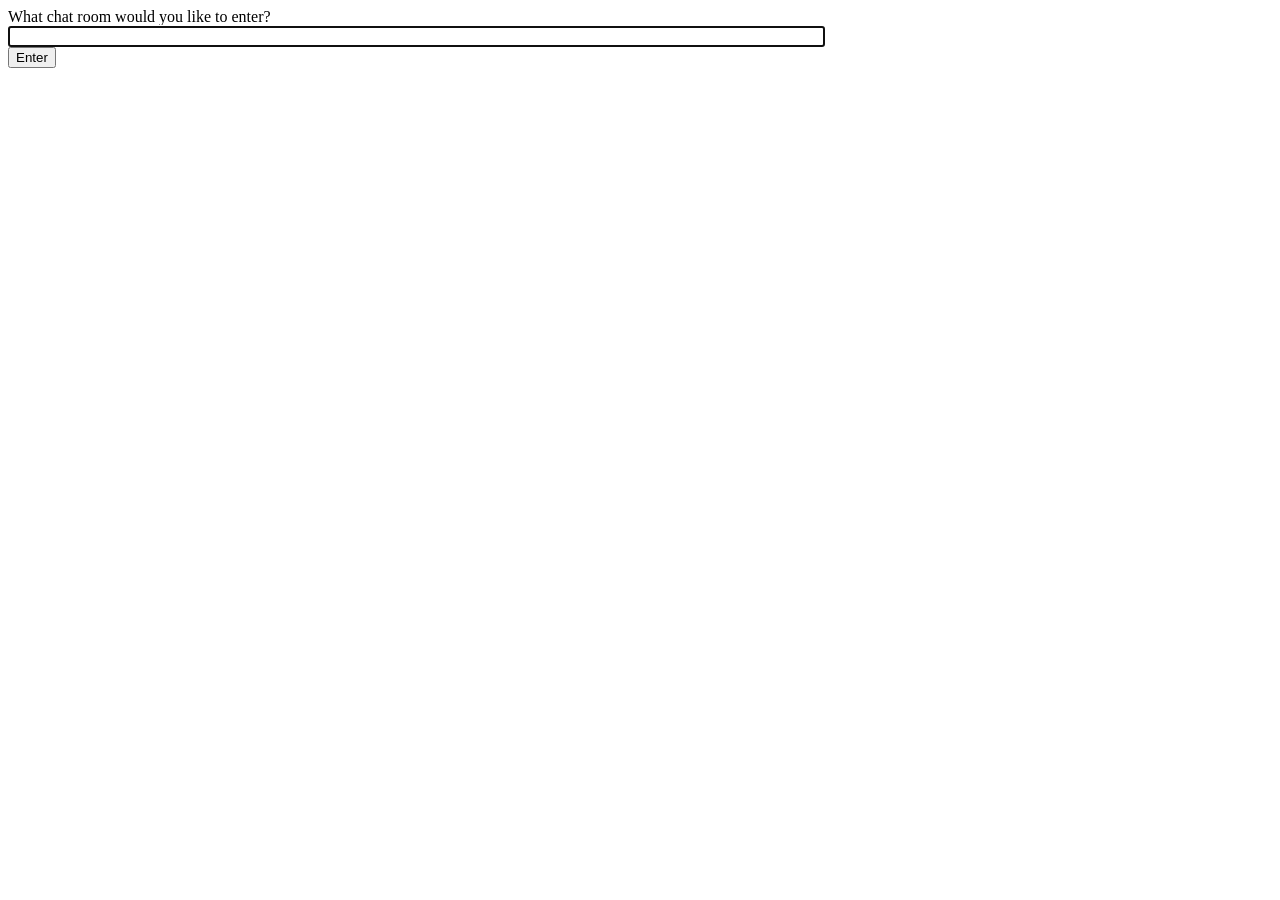
<file: siiot/templates/chat/index.html>
<!DOCTYPE html>
<html>
<head>
    <meta charset="utf-8"/>
    <title>Chat Rooms</title>
</head>

<body>
    What chat room would you like to enter?<br/>
    <input id="room-name-input" type="text" size="100"/><br/>
    <input id="room-name-submit" type="button" value="Enter"/>

    <script>
        document.querySelector('#room-name-input').focus();
        document.querySelector('#room-name-input').onkeyup = function(e) {
            if (e.keyCode === 13) {  // enter, return
                document.querySelector('#room-name-submit').click();
            }
        };

        document.querySelector('#room-name-submit').onclick = function(e) {
            var roomName = document.querySelector('#room-name-input').value;
            window.location.pathname = '/chat/' + roomName + '/';
        };
    </script>
</body>
</html>
</file>
